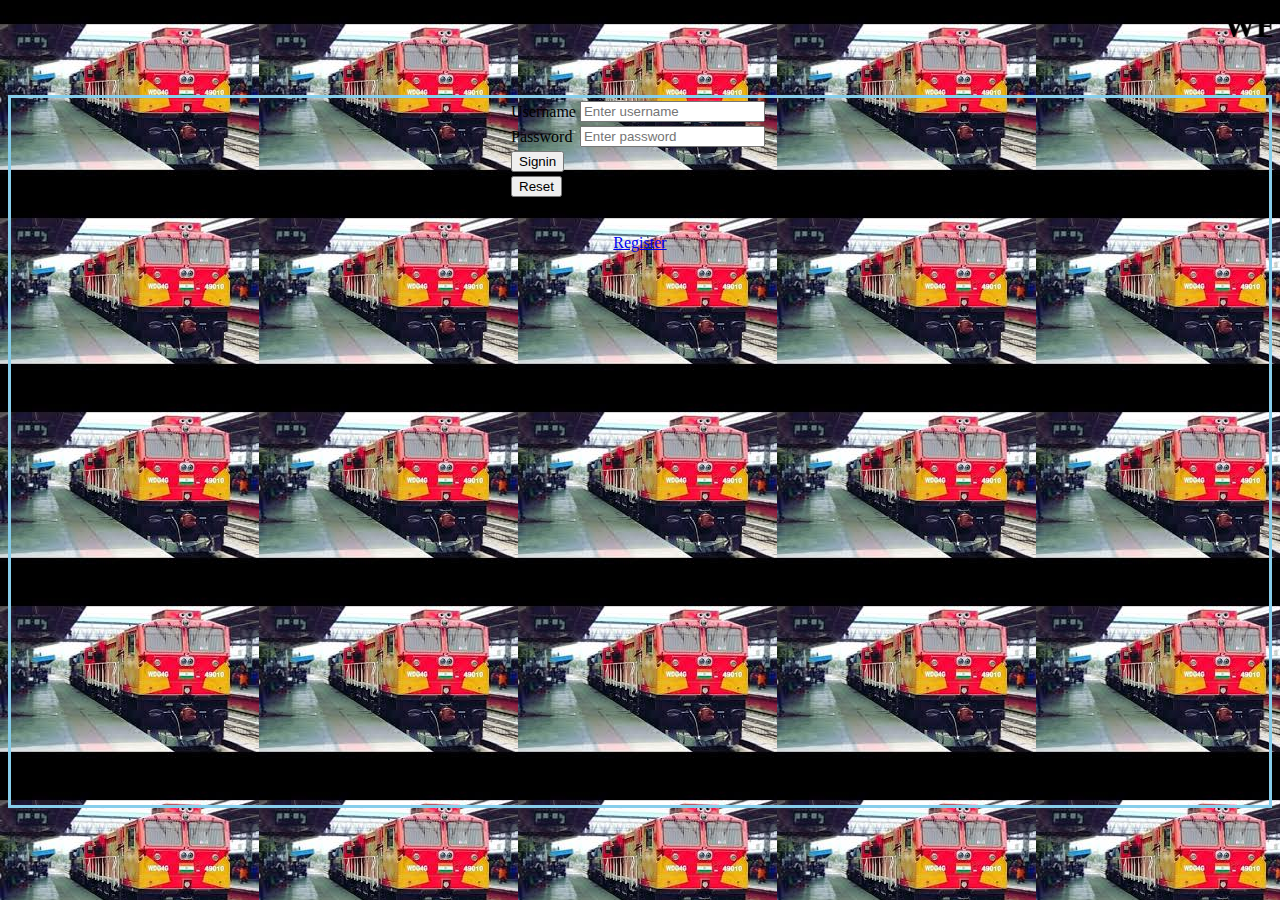
<file: stationdataBase1/src/main/resources/static/index.html>
<html>
<head>
<meta name="viewport" content="width=device-width, initial-scale=1">
<link rel="stylesheet" type="text/css" href="signup.css">
</head>
<h1><MARQUEE>WELCOME TO SIGN-IN PAGE</MARQUEE></h1>
<body background="3.jfif">

<center>
<div class="container">
<form action="/test" method="post">
<table>
<tr>
<td><label>Username</label></td><td><input type="text" placeholder="Enter username" required><td>
</tr>
<tr>
<td><label>Password</label></td>
<td><input type="password" placeholder="Enter password" required></td>
</tr>
<tr>
<!--<td><button  class="button" style="vertical-align:middle"><span>Signin</span></button></td>-->
<td><input type="submit" name="Signin" value="Signin"></td>
</tr>
<tr>
<!--<td><button  class="button" style="vertical-align:middle"><span>Reset</span></button></td>-->
<td><input type="reset" name="reset" value="Reset"></td>
</tr>

</table>
</form>
<br>
<a href="signup.html">Register</a>
</div>
</div>


</body>
</html>
</file>
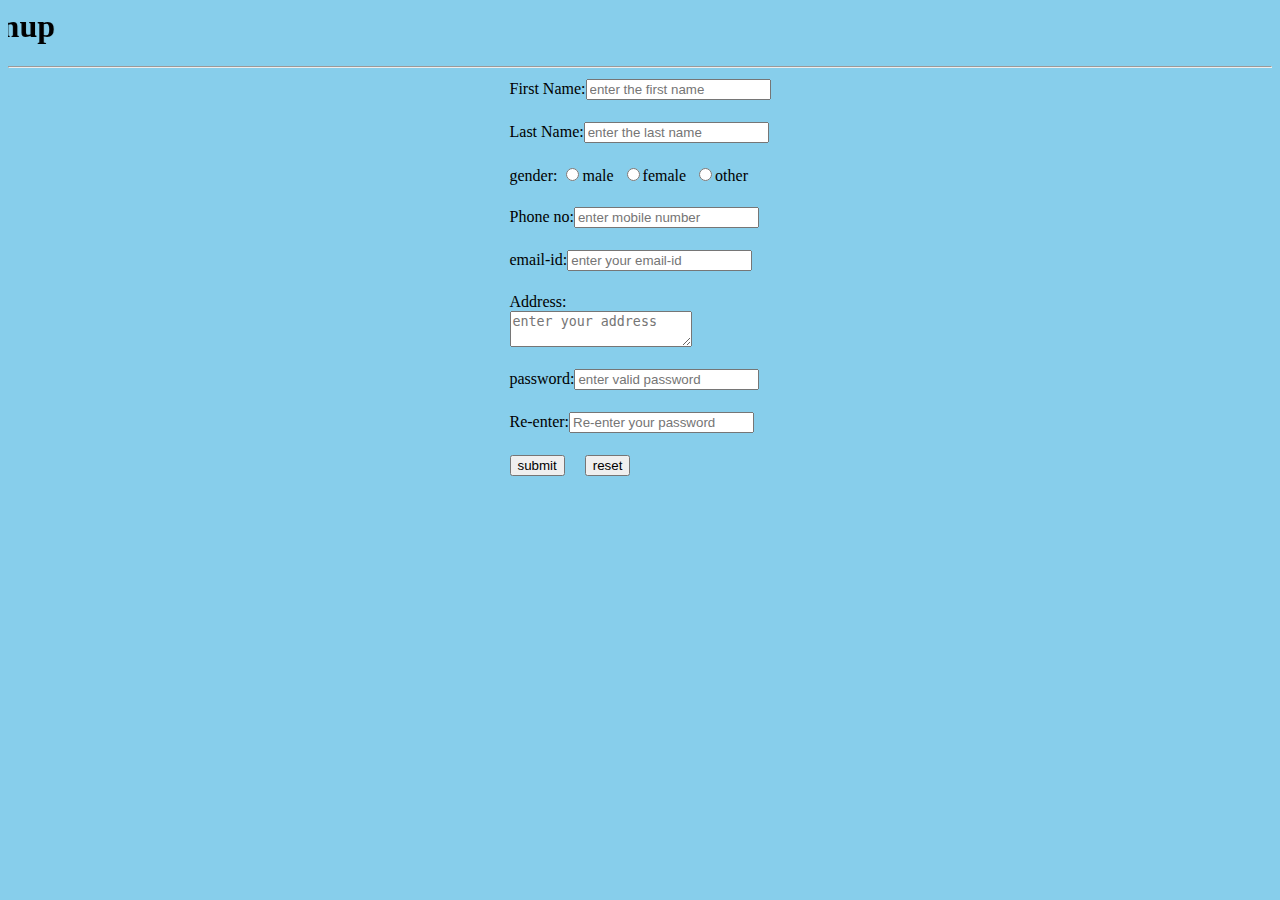
<file: stationdataBase1/src/main/resources/static/signup.html>
<html>
<link rel="stylesheet" type="text/css" href="signup.css">
<head><title>Welcome to ticket booking service</title>
</head>
<body>
<center>
<h1><marquee direction="right">Welcome To  Signup </marquee></h1>
<form action="/create" method="post" commandName="sign">
<table>

<tr>
<td>
First Name:<input type="text" name="firstname" placeholder="enter the first name" required>
<br>
<br>
</td>
</tr>

<tr>
<td>
Last Name:<input type="text" name="lastname" placeholder="enter the last name"  required>
<br>
<br>
</td>
</tr>

<tr>
<td>
gender:
<input type="radio" name="gender" value="male">male</input>&nbsp
<input type="radio" name="gender" value="female">female</input>&nbsp
<input type="radio" name="gender" value="other">other</input>
<br>
<br>
</td>
</tr>

<tr>
<td>
Phone no:<input type="number" name="phone"  required placeholder="enter mobile number"/><br>
<br>

</td>
</tr>

<tr>
<td>
email-id:<input type="mail" name="email"  required placeholder="enter your email-id"/>
<br>
<br>
</td>
</tr>

<tr>
<td>
Address:<address>
<textarea name="address" required placeholder="enter your address">
</textarea>


</address>
<br>

</td>
</tr>

<tr>
<td>
password:<input type="password" name="password" required placeholder="enter valid password">
<br>
<br>
</td>
</tr>
<hr>
<tr>
<td>
Re-enter:<input type="password" name="re-enter" placeholder="Re-enter your password">
<br>
<br>

</td>
</tr>

<tr>
<td>
<input type="submit" name="submit" value="submit"/>
&nbsp&nbsp&nbsp

<input type="reset" name="reset" value="reset"/>
<br>
<br>
</td>
</tr>
</table>
</form>
</center>
</body>

</html>
</file>
<file: stationdataBase1/src/main/resources/static/signup.css>
body{
	background-color:skyblue;
}
.card{
	box-shadow:0 4px 8px 0 rgba(0,0,0,0,0.2);
	margin-top:250px;
	width:50px;
	height:50px;
	background-color:gray;
	margin-left:25%;
	margin-bottom:50px;
	
}
.card:hover{
	box-shadow:50px 8px 50px 50px rgba(0,0,0,0.2);
}

.container{
	margin-top:50px;
	border:solid skyblue;
	height:80%;
	
}
.button{
	display:inline-block;
	border-radius:4px;
	background-color:olive;
	text-align:center;
}
</file>
